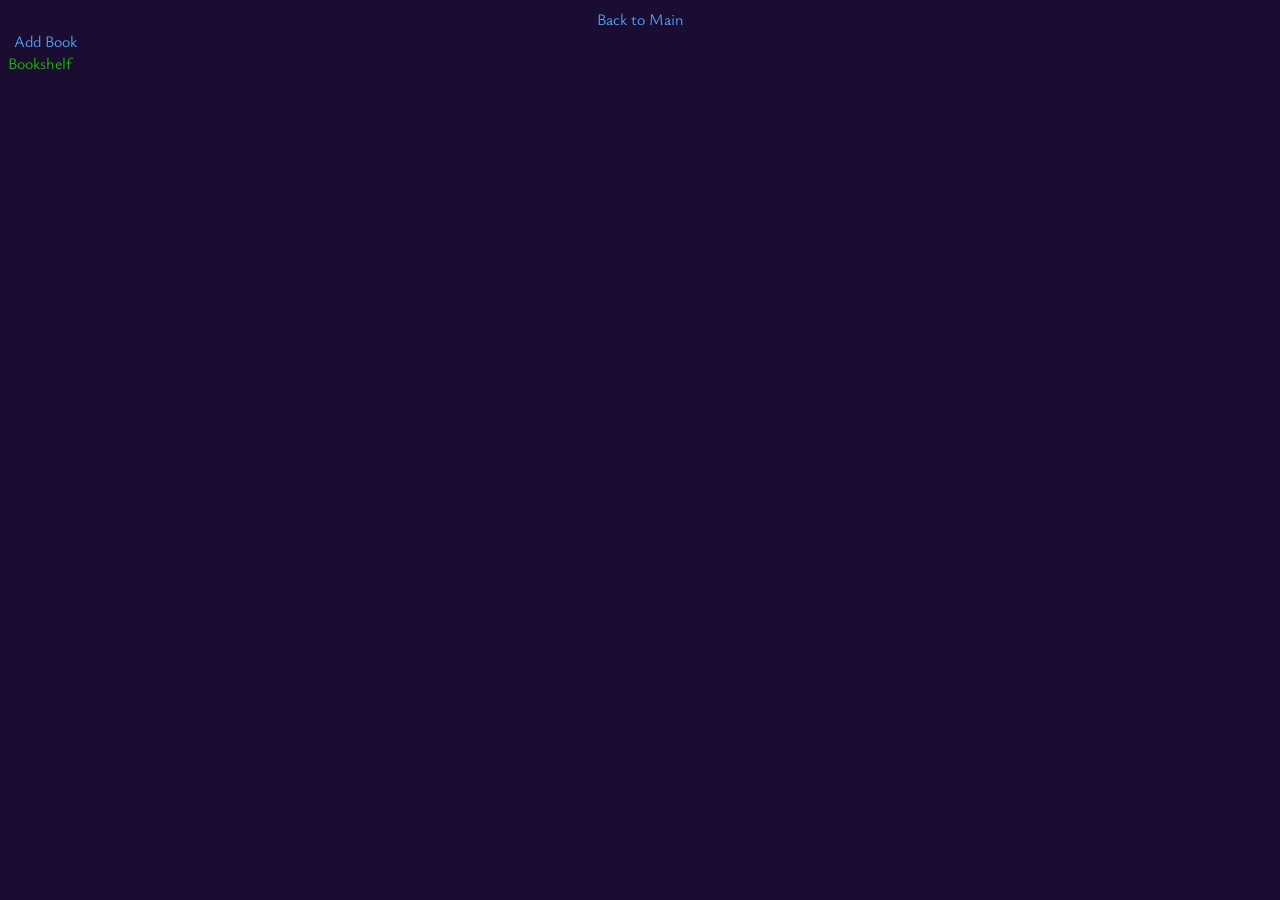
<file: add-book.html>
<!DOCTYPE html>
<html lang="en">
  <head>
    <meta charset="UTF-8" />
    <meta name="viewport" content="width=device-width, initial-scale=1.0" />
    <link rel="stylesheet" href="styles.css" />
    <title>Add a Book</title>
  </head>
  <body>
    <nav class="main">
      <a href="index.html" class="nav-button">Back to Main</a>
    </nav>
    <button id="add-book">Add Book</button>
    <dialog id="book-dialog">
      <form id="book-form">
      <label for="title">Title</label>
      <input required type="text" id="title" name="title" />
      <label for="author">Author</label>
      <input type="text" id="author" name="author" />
      <label for="start-date">Start Date</label>
      <input type="date" id="start-date" name="start-date" />
      <label for="finished-date">Finished Date</label>
      <input type="date" id="finished-date" name="finished-date" />
      <select id="shelf" name="shelf">
        <option value="currently-reading">Currently Reading</option>
        <option value="finished">Finished</option>
        <option value="dnf">Did Not Finish</option>
        <option value="tbr">To Be Read</option>
      </select>
      <button type="button" id="save-dialog">Save</button>
      <button type="button" id="close-dialog">Close</button>
      </form>
    </dialog>
    <section id="all-books-shelf">Bookshelf</section>
    <script src="script.js"></script>
  </body>
</html>
</file>
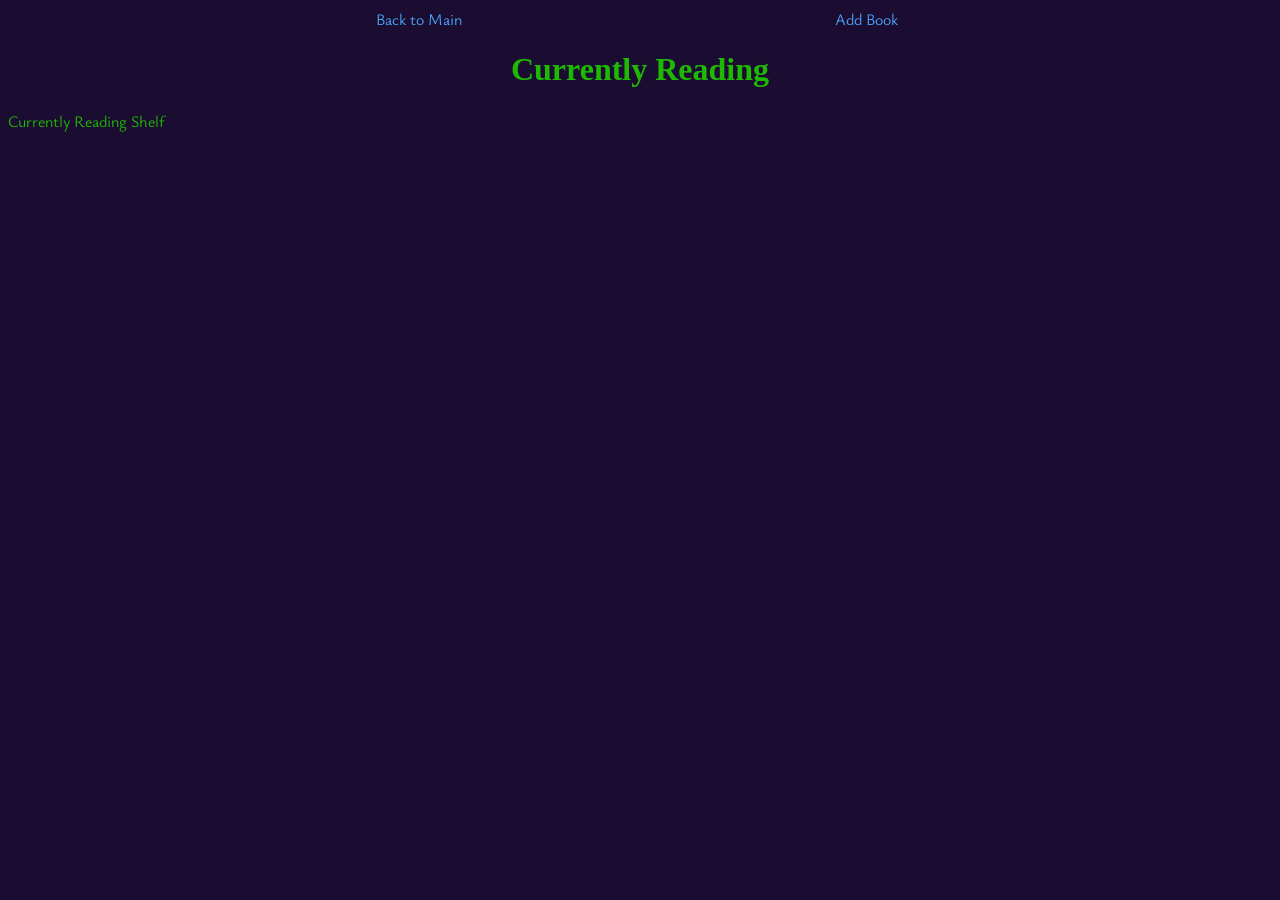
<file: currently-reading.html>
<!DOCTYPE html>
<html lang="en">
  <head>
    <meta charset="UTF-8" />
    <meta name="viewport" content="width=device-width, initial-scale=1.0" />
    <link rel="stylesheet" href="styles.css" />
    <title>Currently Reading</title>
  </head>
  <body>
    <nav class="main">
      <a href="index.html" class="nav-button">Back to Main</a>
      <button id="add-book">Add Book</button>
      <dialog id="book-dialog">
        <form id="book-form">
        <label for="title">Title</label
        ><input required type="text" id="title" name="title" />
        <label for="author">Author</label
        ><input type="text" id="author" name="author" />
        <label for="start-date">Start Date</label
        ><input type="date" id="start-date" name="start-date" />
        <label for="finish-date">Finish Date</label
        ><input type="date" id="finish-date" name="finish-date" />
        <select id="shelf" name="shelf">
          <option value="currently-reading">Currently Reading</option>
          <option value="finished">Finished</option>
          <option value="dnf">Did Not Finish</option>
          <option value="tbr">To Be Read</option>
        </select>
        <button type="button" id="save-dialog">Save</button>
        <button type="button" id="close-dialog">Close</button>
        </form>
      </dialog>
    </nav>
    <h1>Currently Reading</h1>

    <section id="current-shelf">Currently Reading Shelf</section>
    <script src="script.js"></script>
  </body>
</html>
</file>
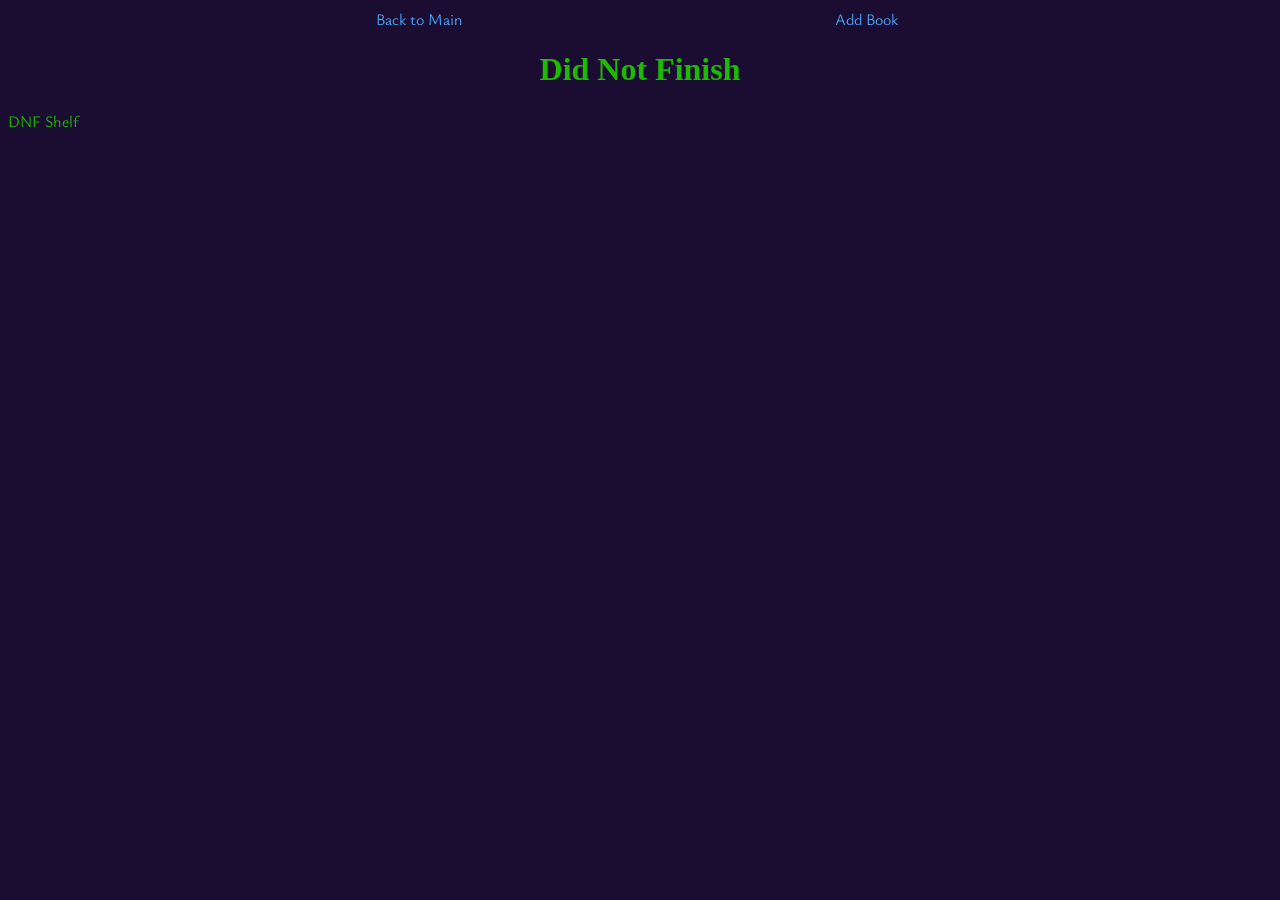
<file: dnf.html>
<!DOCTYPE html>
<html lang="en">
  <head>
    <meta charset="UTF-8" />
    <meta name="viewport" content="width=device-width, initial-scale=1.0" />
    <link rel="stylesheet" href="styles.css" />
    <title>Did Not Finish</title>
  </head>
  <body>
    <nav class="main">
      <a href="index.html" class="nav-button">Back to Main</a>

      <button id="add-book">Add Book</button>
      <dialog id="book-dialog">
        <form id="book-form">
        <label for="title">Title</label>
        <input required type="text" id="title" name="title" />
        <label for="author">Author</label>
        <input type="text" id="author" name="author" />
        <label for="start-date">Start Date</label>
        <input type="date" id="start-date" name="start-date" />
        <label for="finish-date">Finish Date</label>
        <input type="date" id="finish-date" name="finish-date" />
        <select id="shelf" name="shelf">
          <option value="currently-reading">Currently Reading</option>
          <option value="finished">Finished</option>
          <option value="dnf">Did Not Finish</option>
          <option value="tbr">To Be Read</option>
        </select>
        <button type="button" id="save-dialog">Save</button>
        <button type="button" id="close-dialog">Close</button>
        </form>
      </dialog>
    </nav>
    <h1>Did Not Finish</h1>

    <section id="dnf-shelf">DNF Shelf</section>
    <script src="script.js"></script>
  </body>
</html>
</file>
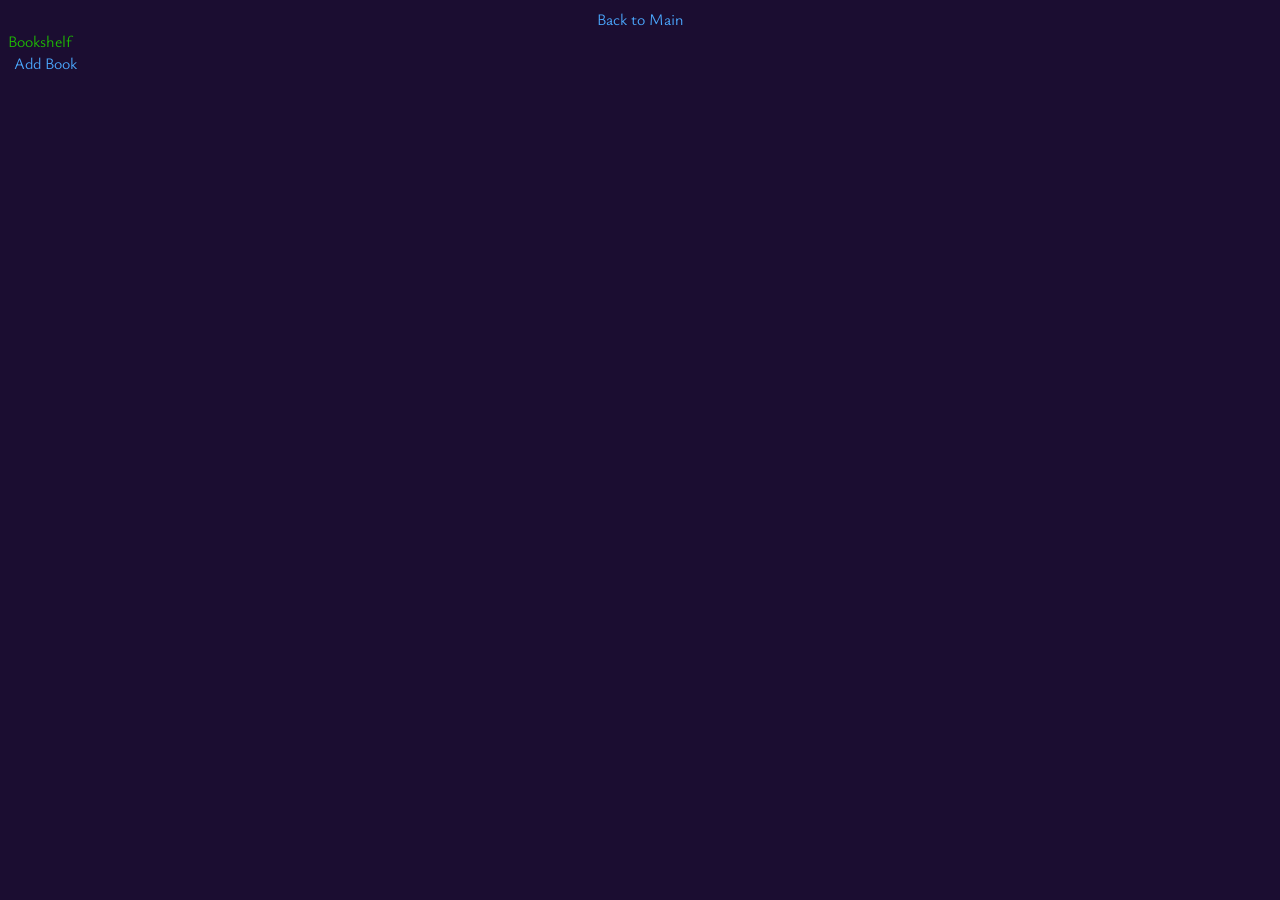
<file: entire-bookshelf.html>
<!DOCTYPE html>
<html lang="en">
  <head>
    <meta charset="UTF-8" />
    <meta name="viewport" content="width=device-width, initial-scale=1.0" />
    <link rel="stylesheet" href="styles.css" />
    <title>Entire Bookshelf</title>
  </head>
  <body>
    <nav class="main">
      <a href="index.html" class="nav-button">Back to Main</a>
    </nav>
    <section id="all-books-shelf">Bookshelf</section>
    <button id="add-book">Add Book</button>
    <dialog id="book-dialog">
      <form id="book-form">
      <label for="title">Title</label>
      <input required type="text" id="title" name="title" />
      <label for="author">Author</label>
      <input type="text" id="author" name="author" />
      <label for="start-date">Start Date</label>
      <input type="date" id="start-date" name="start-date" />
      <label for="finished-date">Finished Date</label>
      <input type="date" id="finished-date" name="finished-date" />
      <select id="shelf" name="shelf">
        <option value="currently-reading">Currently Reading</option>
        <option value="finished">Finished</option>
        <option value="dnf">Did Not Finish</option>
        <option value="tbr">To Be Read</option>
      </select>
      <button type="button" id="close-dialog">Close</button>
      </form>
    </dialog>
    
    <script src="script.js"></script>
  </body>
</html>
</file>
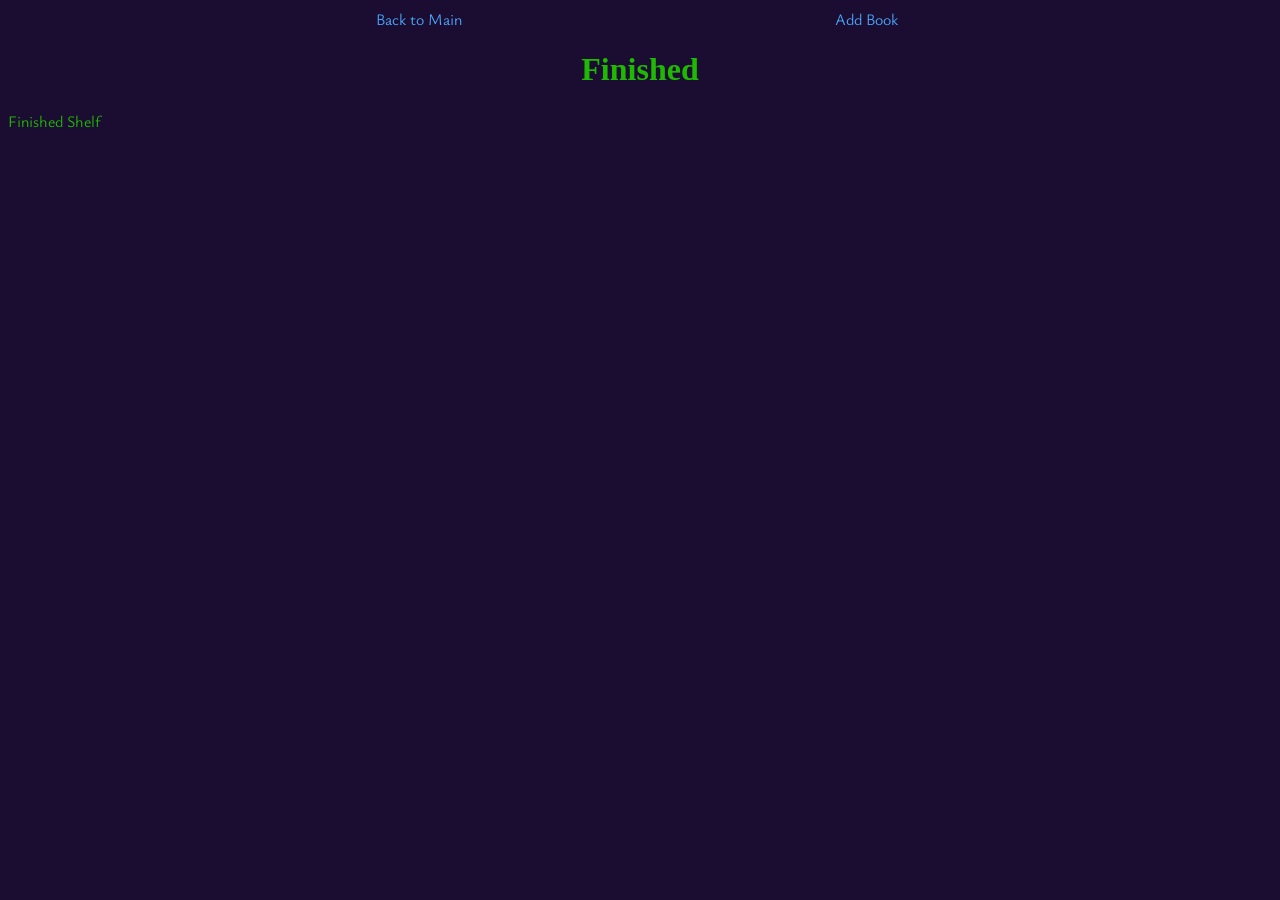
<file: finished.html>
<!DOCTYPE html>
<html lang="en">
  <head>
    <meta charset="UTF-8" />
    <meta name="viewport" content="width=device-width, initial-scale=1.0" />
    <link rel="stylesheet" href="styles.css" />
    <title>Finished</title>
  </head>
  <body>
    <nav class="main">
      <a href="index.html" class="nav-button">Back to Main</a>

      <button id="add-book">Add Book</button>
      <dialog id="book-dialog">
        <form id="book-form">
        <label for="title">Title</label>
        <input required type="text" id="title" name="title" />
        <label for="author">Author</label>
        <input type="text" id="author" name="author" />
        <label for="start-date">Start Date</label>
        <input type="date" id="start-date" name="start-date" />
        <label for="finished-date">Finished Date</label>
        <input type="date" id="finished-date" name="finished-date" />
        <select id="shelf" name="shelf">
          <option value="currently-reading">Currently Reading</option>
          <option value="finished">Finished</option>
          <option value="dnf">Did Not Finish</option>
          <option value="tbr">To Be Read</option>
        </select>
        <button type="button" id="save-dialog">Save</button>
        <button type="button" id="close-dialog">Close</button>
        </form>
      </dialog>
    </nav>
    <h1>Finished</h1>

    <section id="finished-shelf">Finished Shelf</section>
    <script src="script.js"></script>
  </body>
</html>
</file>
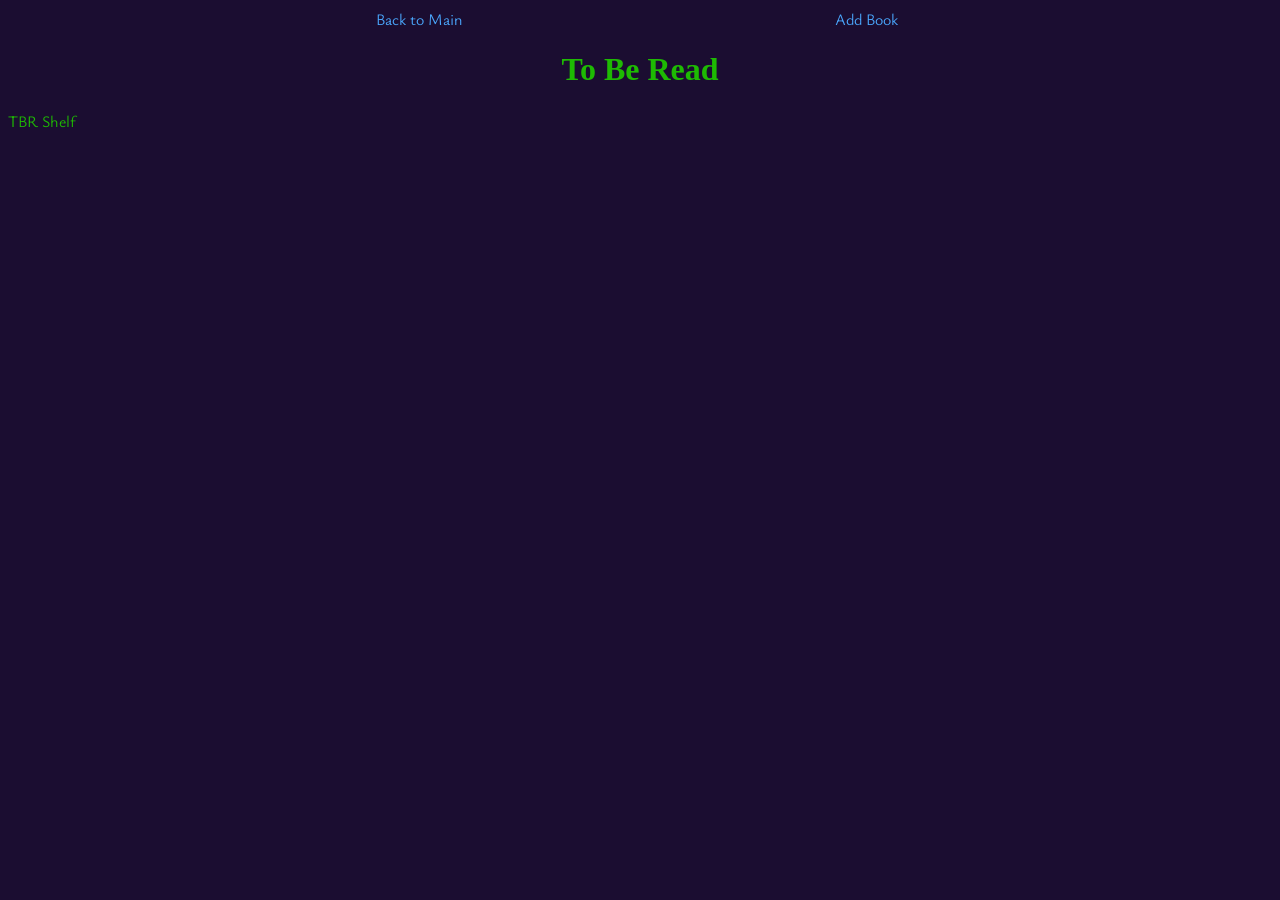
<file: tbr.html>
<!DOCTYPE html>
<html lang="en">
  <head>
    <meta charset="UTF-8" />
    <meta name="viewport" content="width=device-width, initial-scale=1.0" />
    <link rel="stylesheet" href="styles.css" />
    <title>To Be Read</title>
  </head>
  <body>
    <nav class="main">
      <a href="index.html" class="nav-button">Back to Main</a>
      <button id="add-book">Add Book</button>
      <dialog id="book-dialog">
        <form id="book-form">
        <label for="title">Title</label>
        <input required type="text" id="title" name="title" />
        <label for="author">Author</label>
        <input type="text" id="author" name="author" />
        <label for="start-date">Start Date</label>
        <input type="date" id="start-date" name="start-date" />
        <label for="finished-date">Finished Date</label>
        <input type="date" id="finished-date" name="finished-date" />
        <select id="shelf" name="shelf">
          <option value="currently-reading">Currently Reading</option>
          <option value="finished">Finished</option>
          <option value="dnf">Did Not Finish</option>
          <option value="tbr">To Be Read</option>
        </select>

        <button type="button" id="save-dialog">Save</button>
        <button type="button" id="close-dialog">Close</button>
        </form>
      </dialog>
    </nav>
    <h1>To Be Read</h1>

    <section id="tbr-shelf">TBR Shelf</section>
    <script src="script.js"></script>
  </body>
</html>
</file>
<file: styles.css>
@import url('https://fonts.googleapis.com/css2?family=Ysabeau:ital,wght@0,1..1000;1,1..1000&display=swap');

:root {
  --background: #1b0d31;
  --navtext: #4aa6fc;
  --h1text: #1eba03;
}

html {
  scroll-behavior: smooth;
}

body {
  background-color: var(--background);
  color: var(--h1text);
  font-family: 'Ysabeau', sans-serif;
}

h1 {
  text-align: center;
  font-family: Garamond, serif;
}

a {
  text-decoration: none;
  color: var(--navtext);
}
.nav,
.main {
  display: flex;
  justify-content: space-evenly;
}

#add-book {
  background: none;
  font-family: inherit;
  font-size: inherit;
  color: var(--navtext);
  border: none;
  line-height: 1;
}

#book-dialog {
  background-color: var(--navtext);
  padding: 2rem;
  border: none;
}

#book-form {
  background-color: var(--navtext);
  color: var(--background);
  margin: 0;
  padding: 0;
}

#book-dialog input[type="text"],
#book-dialog input[type="date"],
#title,
#author,
#start-date,
#finished-date,
#shelf,
#save-dialog,
#close-dialog {
  color: var(--background);
}



#save-dialog,
#close-dialog,
#shelf {
  font-family: inherit;
  font-size: inherit;
}

/*section, a {
    background: radial-gradient(rgb(0, 200, 255) 25%, rgb(0, 90, 128) 75%);
   filter: blur(5px);
    color: var(--text);
} */
</file>
